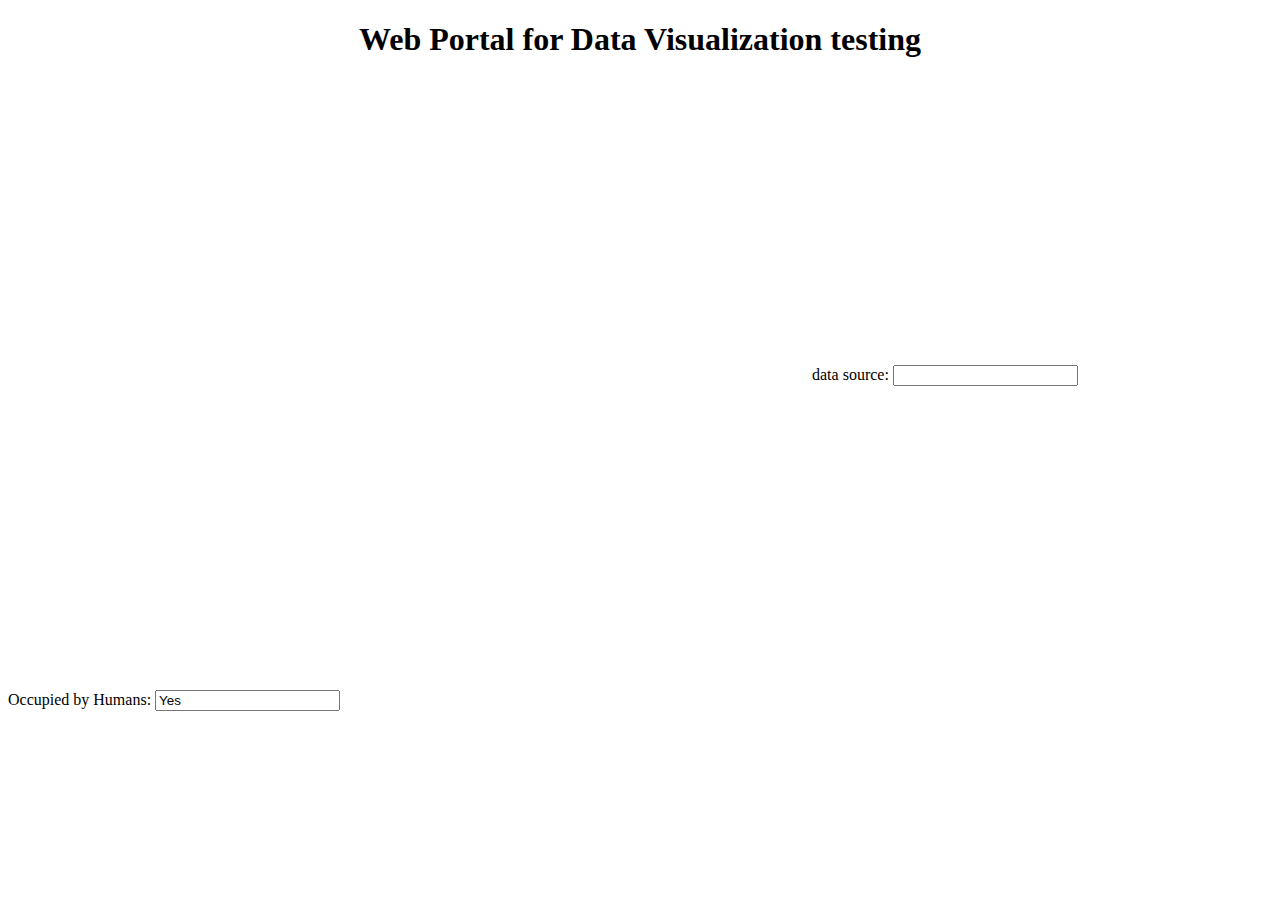
<file: charts.html>
<!DOCTYPE html>
<html lang="en">
<head>
   <meta charset="utf-8">
   <title>Visualized Indoor Occupancy Detection System</title>
   <script src="https://d3js.org/d3.v4.min.js"></script>
</head>

<body>
    <div id="chartContainer">
        <h1><center>Web Portal for Data Visualization testing</center></h1>
        <canvas id="chart_1" width="800" height="300"></canvas> data source: <input name="number"></input>
        <br>
        <canvas id="chart_2" width="800" height="300"></canvas>

        <br>
        Occupied by Humans: <input autocomplete="off" id="occupied" type="text" readonly="readonly" value="Yes" />
    </div>
    
    <div id="chart"></div>
    <script src="script.js"></script>
<!--    
    <script src="multiline.js" charset="utf-8"></script>
    <script type="text/javascript">
    d3.csv('/data/data_stored.csv', function(error, data) {
    data.forEach(function (d) {
        d.time = +d.time;
        d.data1 = +d.data1;
        d.data2 = +d.data2;
        d.data3 = +d.data3;
        d.data4 = +d.data4;
        d.data5 = +d.data5;
    });

    var chart = makeLineChart(data, 'time', {
        'data1': {column: 'data1'},
        'data2': {column: 'data2'},
        'data3': {column: 'data3'},
        'data4': {column: 'data4'}
    }, {xAxis: 'Time', yAxis: 'Value'});
    chart.bind("#chart");
    chart.render();

    });
    </script>
-->
    <script>
    var lineArr = [];
    var MAX_LENGTH = 100;
    var duration = 500;
    var chart = realTimeLineChart();

    function randomNumberBounds(min, max) {
      return Math.floor(Math.random() * max) + min;
    }

    function seedData() {
      var now = new Date();
      for (var i = 0; i < MAX_LENGTH; ++i) {
        lineArr.push({
          time: new Date(now.getTime() - ((MAX_LENGTH - i) * duration)),
          x: randomNumberBounds(0, 5),
          y: randomNumberBounds(0, 2.5),
          z: randomNumberBounds(0, 10)
        });
      }
    }

    function updateData() {
      var now = new Date();

      var lineData = {
        time: now,
        x: randomNumberBounds(0, 5),
        y: randomNumberBounds(0, 2.5),
        z: randomNumberBounds(0, 10)
      };
      lineArr.push(lineData);

      if (lineArr.length > 30) {
        lineArr.shift();
      }
      d3.select("#chart").datum(lineArr).call(chart);
    }

    function resize() {
      if (d3.select("#chart svg").empty()) {
        return;
      }
      chart.width(+d3.select("#chart").style("width").replace(/(px)/g, ""));
      d3.select("#chart").call(chart);
    }

    document.addEventListener("DOMContentLoaded", function() {
      seedData();
      window.setInterval(updateData, 500);
      d3.select("#chart").datum(lineArr).call(chart);
      d3.select(window).on('resize', resize);
    });
    </script>

</body>
</html>
</file>
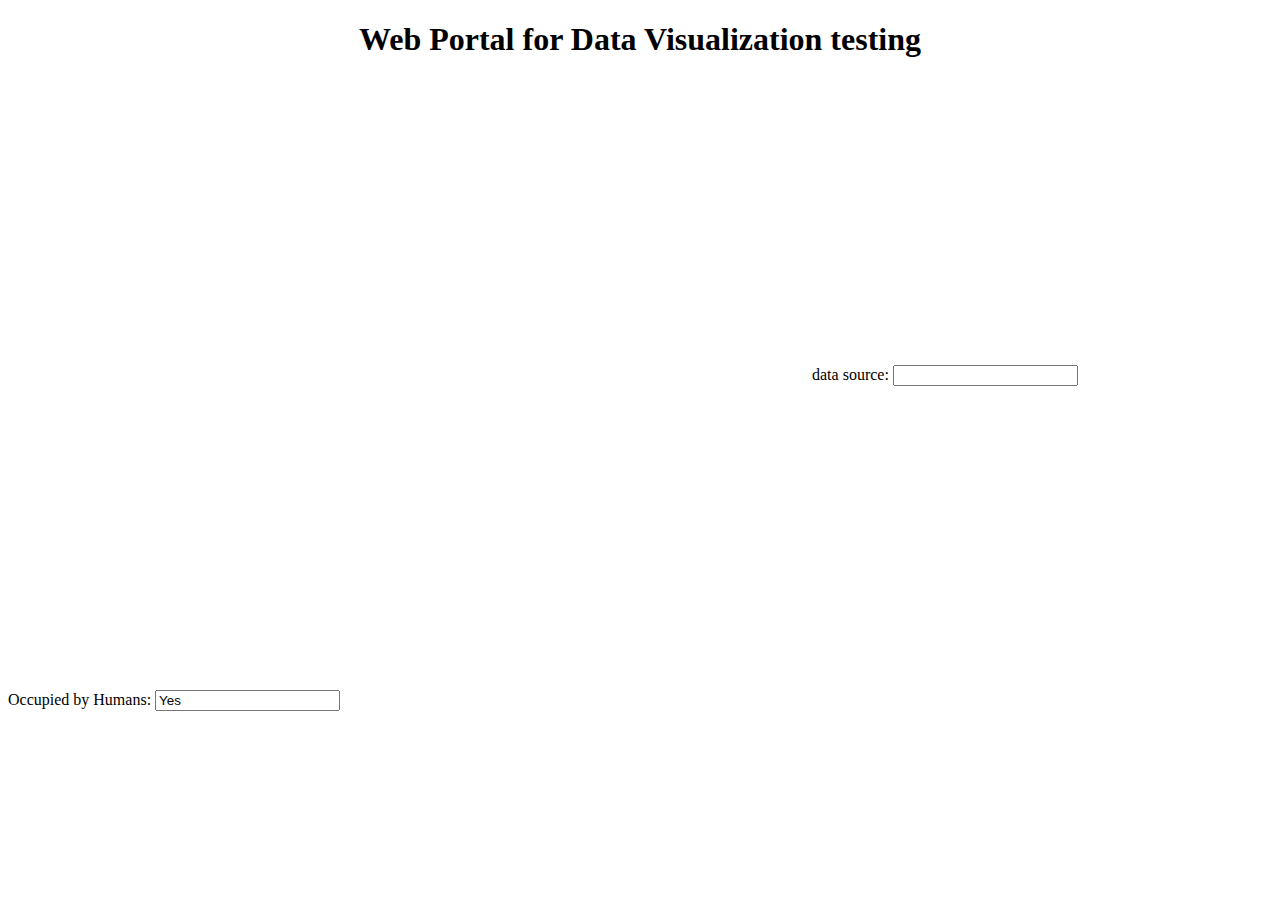
<file: reference/charts.html>
<!DOCTYPE html>
<html lang="en">
<head>
   <meta charset="utf-8">
   <title>Visualized Indoor Occupancy Detection System</title>
   <script src="http://d3js.org/d3.v3.js" charset="utf-8"></script>
   <!--<script src="https://d3js.org/d3.v3.min.js"></script>
    <style> /* set the CSS */
        body { font: 12px Arial;}

        path {
            stroke: steelblue;
            stroke-width: 2;
            fill: none;
        }

        .axis path,
        .axis line {
            fill: none;
            stroke: grey;
            stroke-width: 1;
            shape-rendering: crispEdges;
        }
    </style>-->
</head>

<body>
    <h1><center>Web Portal for Data Visualization testing</center></h1>

    <div id="chartContainer">
        <canvas id="chart_1" width="800" height="300"></canvas> data source: <input name="number">
        <br>
        <canvas id="chart_2" width="800" height="300"></canvas>
        <br>
        Occupied by Humans: <input autocomplete="off" id="occupied" type="text" readonly="readonly" value="Yes" >
    </div>

    <div id="chart1"></div>

    <script src="multiline.js" charset="utf-8"></script>


<!--
    <script>

        d3.csv("/data/data_stored.csv")
            .row(function(d){ return { time:parseTime(d.time),source:d.source1};})
            .get(function(error,data){

              var height = 400;
              var width = 600;

              var maxValue = d3.max(data,function(d){ return d.source1; });
              var maxTime = d3.max(data,function(d){ return d.time; });
              var minTime = d3.min(data,function(d){ return d.time; });
              console.log(maxValue);
              console.log(maxTime);
              console.log(minTime);
            })

    </script>

   <script src="script.js"></script>
    <script>
    var lineArr = [];
    var MAX_LENGTH = 100;
    var duration = 500;
    var chart = realTimeLineChart();

    function randomNumberBounds(min, max) {
      return Math.floor(Math.random() * max) + min;
    }

    function seedData() {
      var now = new Date();
      for (var i = 0; i < MAX_LENGTH; ++i) {
        lineArr.push({
          time: new Date(now.getTime() - ((MAX_LENGTH - i) * duration)),
          x: randomNumberBounds(0, 5),
          y: randomNumberBounds(0, 2.5),
          z: randomNumberBounds(0, 10)
        });
      }
    }

    function updateData() {
      var now = new Date();

      var lineData = {
        time: now,
        x: randomNumberBounds(0, 5),
        y: randomNumberBounds(0, 2.5),
        z: randomNumberBounds(0, 10)
      };
      lineArr.push(lineData);

      if (lineArr.length > 30) {
        lineArr.shift();
      }
      d3.select("#chart").datum(lineArr).call(chart);
    }

    function resize() {
      if (d3.select("#chart svg").empty()) {
        return;
      }
      chart.width(+d3.select("#chart").style("width").replace(/(px)/g, ""));
      d3.select("#chart").call(chart);
    }

    document.addEventListener("DOMContentLoaded", function() {
      seedData();
      window.setInterval(updateData, 500);
      d3.select("#chart").datum(lineArr).call(chart);
      d3.select(window).on('resize', resize);
    });
    </script>
-->
</body>
</html>
</file>
